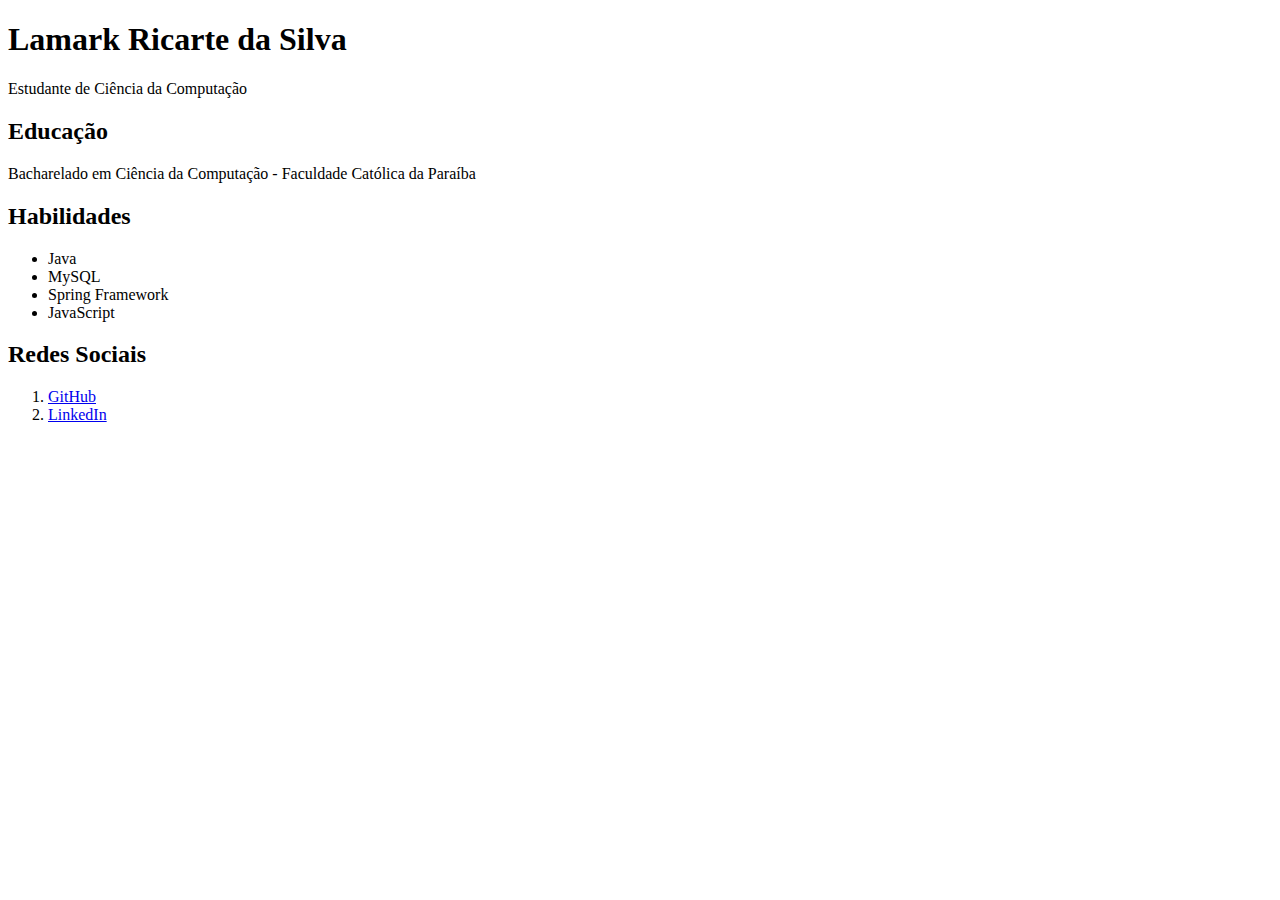
<file: ex01/index.html>
<!DOCTYPE html>
<html lang="pt-BR">
<head>
    <meta charset="UTF-8">
    <meta name="viewport" content="width=device-width, initial-scale=1.0">
    <title>Currículo</title>
</head>
<body>
    <div class="container">
        <header>
            <h1>Lamark Ricarte da Silva</h1>
            <p>Estudante de Ciência da Computação</p>
        </header>

        <section class="education">
            <h2>Educação</h2>
            <p>Bacharelado em Ciência da Computação - Faculdade Católica da Paraíba</p>
        </section>

        <section class="skills">
            <h2>Habilidades</h2>
            <ul>
                <li>Java</li>
                <li>MySQL</li>
                <li>Spring Framework</li>
                <li>JavaScript</li>
            </ul>
        </section>

        <section class="social">
            <h2>Redes Sociais</h2>
            <ol>
                <li><a href="https://github.com/lamarkes" target="_blank">GitHub</a></li>
                <li><a href="https://linkedin.com/in/lamarkricarte" target="_blank">LinkedIn</a></li>
            </ol>
        </section>
    </div>
</body>
</html>
</file>
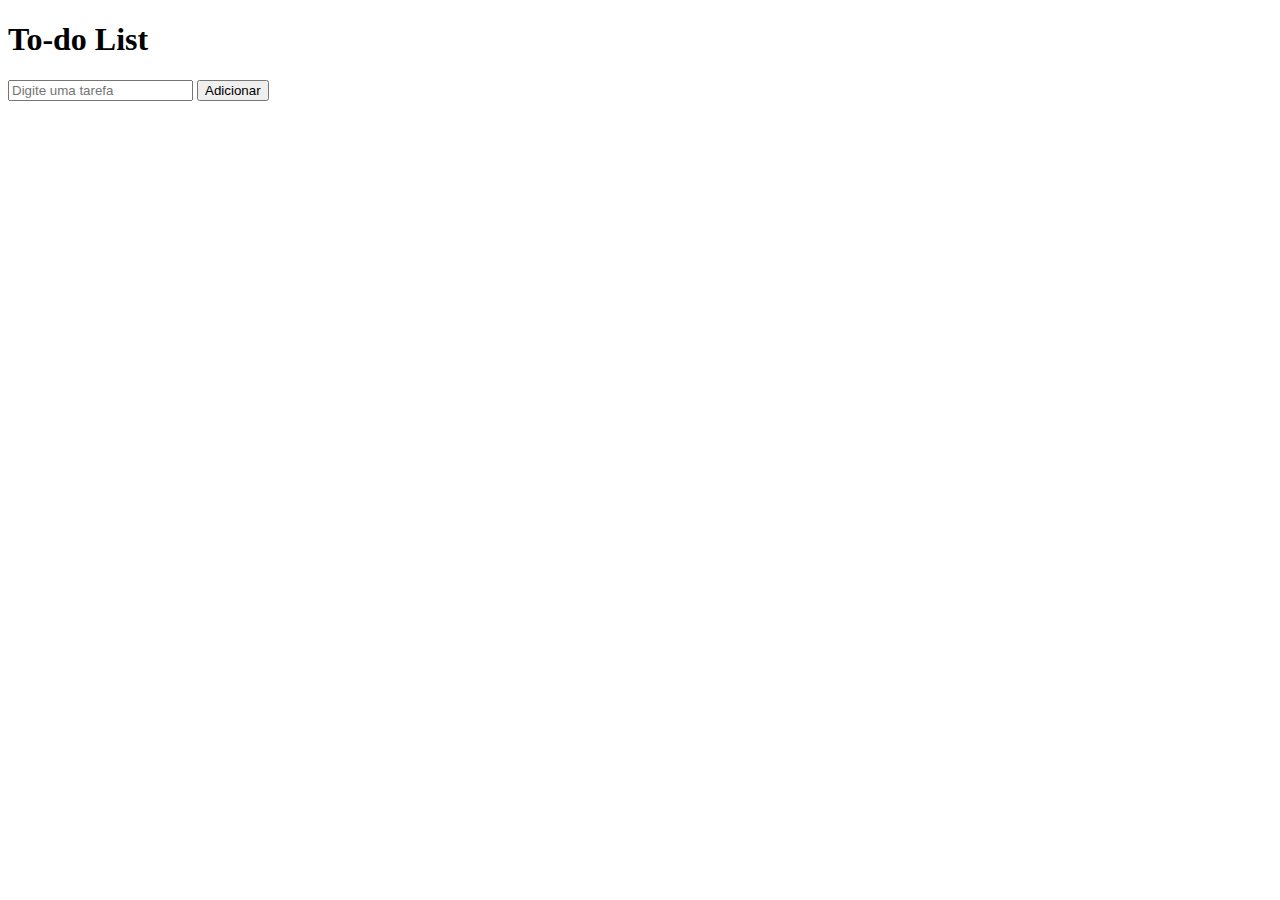
<file: exercicios-javascript/aula-dom/index.html>
<!DOCTYPE html>
<html lang="en">
<head>
    <meta charset="UTF-8">
    <meta name="viewport" content="width=device-width, initial-scale=1.0">
    <title>To do List</title>
    <style>
        .completed {
            text-decoration: line-through;
        }

        #texto{
            color: red;
        }
    </style>

</head>
<body>
    
    <h1>To-do List</h1>
    <input type="text" id="inputTarefa" placeholder="Digite uma tarefa">
    <button id="btnAdicionar">Adicionar</button>
    <ul id="listaTarefas">
    </ul>

    <script src="script.js"></script>
</body>
</html>
</file>
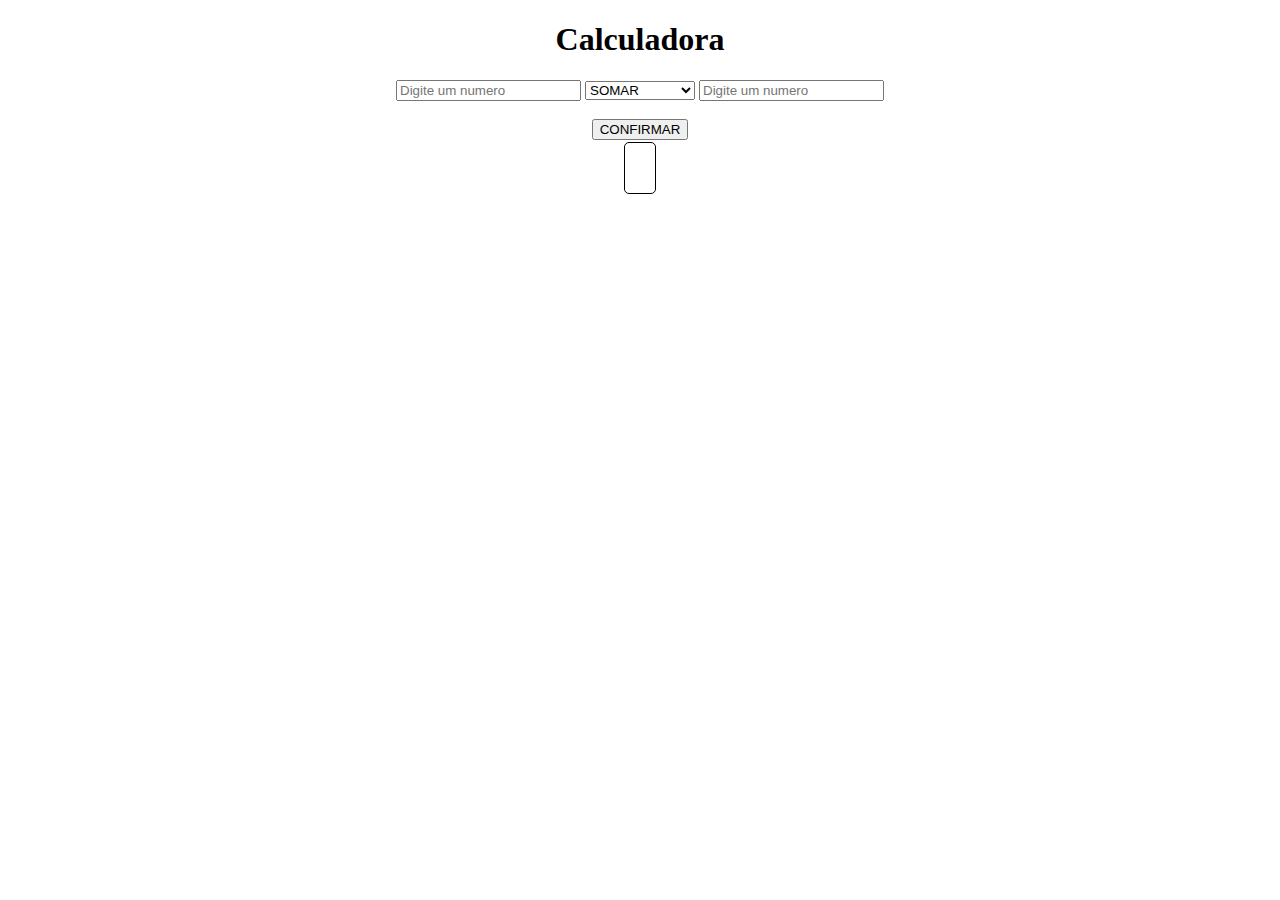
<file: exercicios-javascript/calculadora/index.html>
<!DOCTYPE html>
<html lang="en">
<head>
    <meta charset="UTF-8">
    <meta name="viewport" content="width=device-width, initial-scale=1.0">
    <title>Calculadora</title>
    
    <style>

        body{
            text-align: center;
            height: 100%;

        }

        #result{
            width: 80%;
            padding: 15px;
            margin-top: 20px;
            border-radius: 5px;
            margin-top: 20px;
            font-size: 18px;
            font-weight: bold;
            border: 1px solid;
            
        }

        
        
    </style>

</head>
<body>
    
    <h1>Calculadora</h1>
    <input type="number" id="number1" placeholder="Digite um numero">
    <select type="number" id="opcao">
        
        <option value="som">SOMAR</option>
        <option value="sub">DIMINUIR</option>
        <option value="div">DIVIDIR</option>
        <option value="mult">MULTIPLICAR</option>
    </select>
    
    <input type="number" id="number2" placeholder="Digite um numero"><br><br>

    <button type="button" id="calc" >CONFIRMAR</button><br><br>

    
    <span id="result"></span>
    
    
    <script src="script.js"></script>
</body>
</html>
</file>
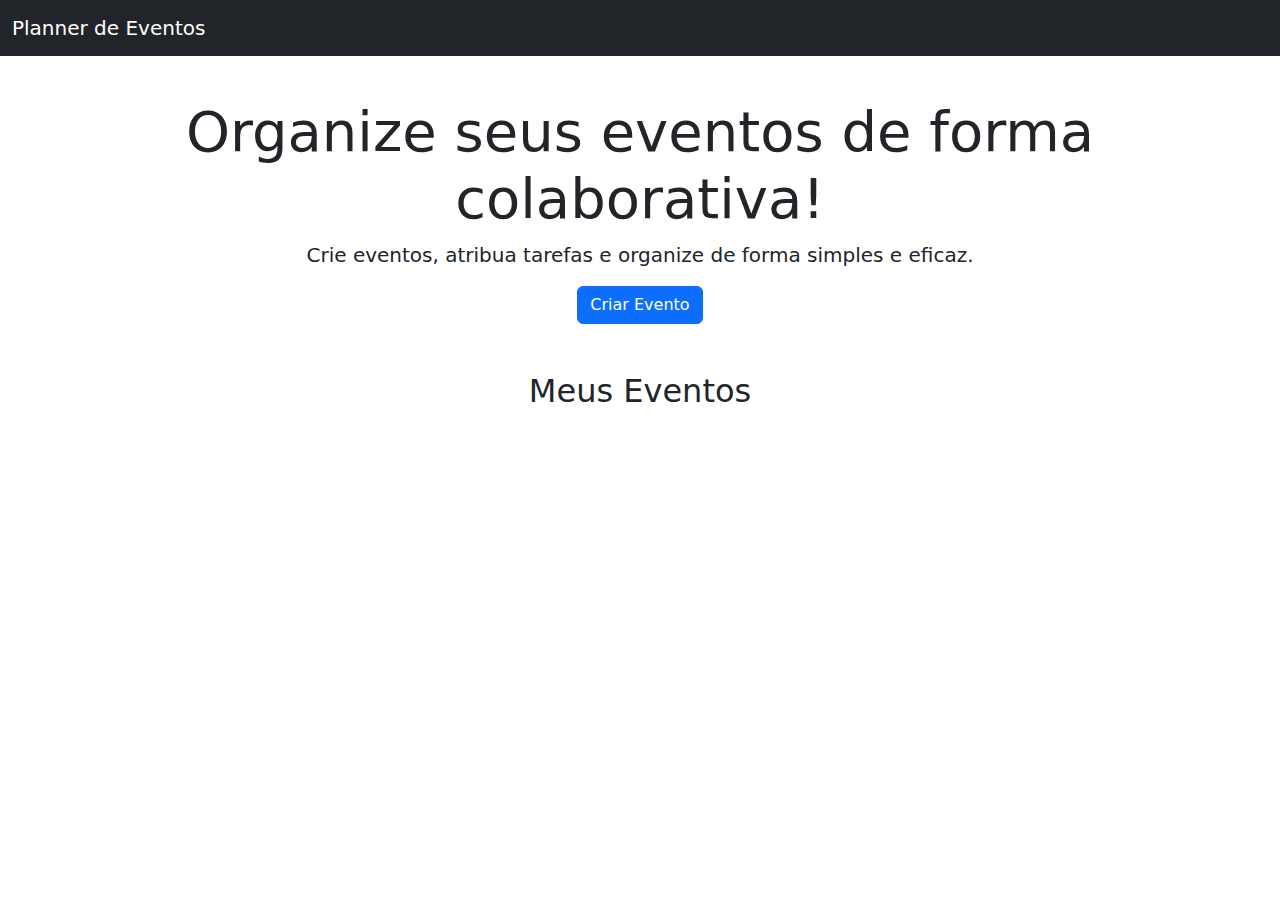
<file: App-Spa/IHC-Aulas/Atividade SPA/index.html>
<!DOCTYPE html>
<html lang="en">
<head>
    <meta charset="UTF-8">
    <meta name="viewport" content="width=device-width, initial-scale=1.0">
    <title>Planner de Eventos Colaborativo</title>
    
    <link href="https://cdn.jsdelivr.net/npm/bootstrap@5.3.0-alpha1/dist/css/bootstrap.min.css" rel="stylesheet">
    <style>
        body {
            padding-top: 50px;
        }
        .task-list {
            margin-top: 20px;
        }
    </style>
</head>
<body>

    
    <nav class="navbar navbar-expand-lg navbar-dark bg-dark fixed-top">
        <div class="container-fluid">
            <a class="navbar-brand" href="#">Planner de Eventos</a>
        </div>
    </nav>

    
    <div class="container text-center my-5">
        <h1 class="display-4">Organize seus eventos de forma colaborativa!</h1>
        <p class="lead">Crie eventos, atribua tarefas e organize de forma simples e eficaz.</p>
        <button class="btn btn-primary" data-bs-toggle="modal" data-bs-target="#createEventModal">Criar Evento</button>
    </div>

    
    <div class="modal fade" id="createEventModal" tabindex="-1" aria-labelledby="createEventModalLabel" aria-hidden="true">
        <div class="modal-dialog">
            <div class="modal-content">
                <div class="modal-header">
                    <h5 class="modal-title" id="createEventModalLabel">Criar Novo Evento</h5>
                    <button type="button" class="btn-close" data-bs-dismiss="modal" aria-label="Close"></button>
                </div>
                <div class="modal-body">
                    <form id="eventForm">
                        <div class="mb-3">
                            <label for="eventName" class="form-label">Nome do Evento</label>
                            <input type="text" class="form-control" id="eventName" required>
                        </div>
                        <div class="mb-3">
                            <label for="eventDate" class="form-label">Data do Evento</label>
                            <input type="date" class="form-control" id="eventDate" required>
                        </div>
                        <button type="submit" class="btn btn-primary">Criar Evento</button>
                    </form>
                </div>
            </div>
        </div>
    </div>

    
<div class="container my-5">
    <h2 class="text-center">Meus Eventos</h2>
    <div id="noEventsMessage" class="alert alert-warning" style="display: none;">
        Você não criou nenhum evento ainda.
    </div>
    <div id="eventsContainer" class="row">
        
    </div>
</div>


    
    <div class="modal fade" id="taskModal" tabindex="-1" aria-labelledby="taskModalLabel" aria-hidden="true">
        <div class="modal-dialog">
            <div class="modal-content">
                <div class="modal-header">
                    <h5 class="modal-title" id="taskModalLabel">Adicionar Tarefa</h5>
                    <button type="button" class="btn-close" data-bs-dismiss="modal" aria-label="Close"></button>
                </div>
                <div class="modal-body">
                    <form id="taskForm">
                        <div class="mb-3">
                            <label for="taskName" class="form-label">Nome da Tarefa</label>
                            <input type="text" class="form-control" id="taskName" required>
                        </div>
                        <div class="mb-3">
                            <label for="taskDueDate" class="form-label">Data de Conclusão</label>
                            <input type="date" class="form-control" id="taskDueDate" required>
                        </div>
                        <input type="hidden" id="currentEventId">
                        <button type="submit" class="btn btn-primary">Adicionar Tarefa</button>
                    </form>
                </div>
            </div>
        </div>
    </div>

    
    <script src="https://cdn.jsdelivr.net/npm/bootstrap@5.3.0-alpha1/dist/js/bootstrap.bundle.min.js"></script>
    
    <script src="app.js"></script>
</body>
</html>
</file>
